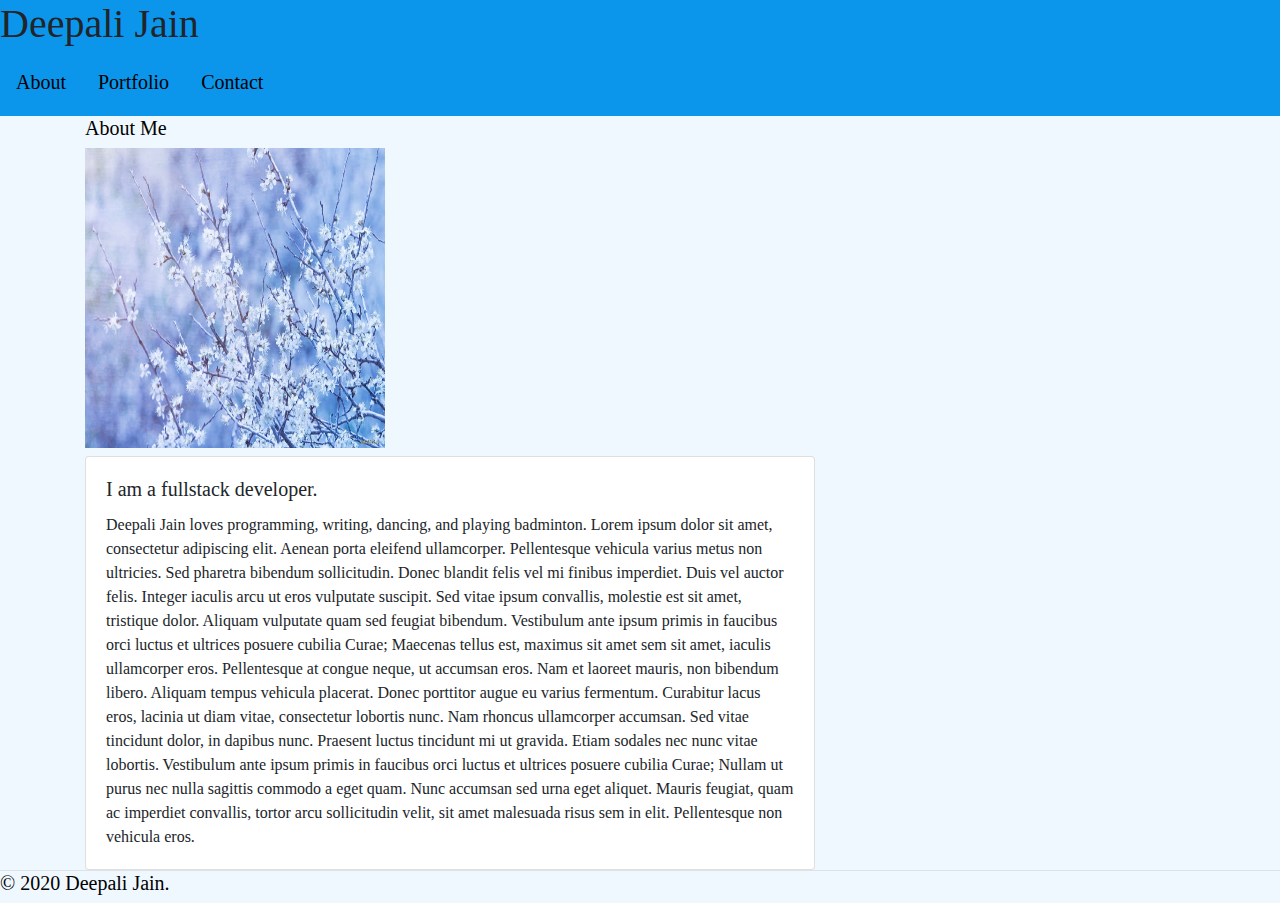
<file: index.html>
<!-- Potfolio - Deepali Jain -->

<!Doctype html>
<html>
    <head>
        <title>Deepali's portfolio</title>

        <!-- Various Links -->
        <link rel="stylesheet" href="style.css">
        <link href="https://fonts.googleapis.com/css?family=Pacifico&display=swap" rel="stylesheet">
        <link rel="stylesheet" href="https://stackpath.bootstrapcdn.com/bootstrap/4.4.1/css/bootstrap.min.css" integrity="sha384-Vkoo8x4CGsO3+Hhxv8T/Q5PaXtkKtu6ug5TOeNV6gBiFeWPGFN9MuhOf23Q9Ifjh" crossorigin="anonymous">
        <link rel="stylesheet" href="https://cdnjs.cloudflare.com/ajax/libs/font-awesome/4.7.0/css/font-awesome.min.css">

        <meta name="viewport" content="width-device-width, initial-scale=1">

    </head>
    <body style="background-color: aliceblue;">
        <!-- Horizontal Navigation -->
      
      <!-- Load an icon library to show a hamburger menu (bars) on small screens -->
        

      <div class="wrapper">
        <div class="topnav" id="myTopnav">
          <h1> Deepali Jain </h1>
          <a href="index.html"><h5>About</h5></a>
          <a href="portfolio.html"><h5>Portfolio</h5></a>
          <a href="contact.html"><h5>Contact</h5></a>
          <a href="javascript:void(0);" class="icon" onclick="myFunction()">
            <i class="fa fa-bars"></i>
          </a>
        </div>
                
          
          <section id="main-content">
            
            <div class="container"  >
                <div class="row">
                  <div class="col-md-8"> 
                    <div class="row">
                      <div class="col-md-3">
                        <h5 style="color: black;">About Me</h5>
                        <img src="Assets\Images\me.jpg" alt="Placeholder" style="width:300px;height:300px;">
                      </div>
                      <div class="col-md-12">
                        <div class="card mt-2">
                          <div class="card-body">
                            <h5 class="card-title">I am a fullstack developer.</h5>
                            <p class="card-text">Deepali Jain loves programming, writing, dancing, and playing badminton. Lorem ipsum dolor sit amet, consectetur adipiscing elit. Aenean porta eleifend ullamcorper. Pellentesque vehicula varius metus non ultricies. Sed pharetra bibendum sollicitudin. Donec blandit felis vel mi finibus imperdiet. Duis vel auctor felis. Integer iaculis arcu ut eros vulputate suscipit. Sed vitae ipsum convallis, molestie est sit amet, tristique dolor. Aliquam vulputate quam sed feugiat bibendum. Vestibulum ante ipsum primis in faucibus orci luctus et ultrices posuere cubilia Curae; Maecenas tellus est, maximus sit amet sem sit amet, iaculis ullamcorper eros. Pellentesque at congue neque, ut accumsan eros. Nam et laoreet mauris, non bibendum libero. Aliquam tempus vehicula placerat. Donec porttitor augue eu varius fermentum. Curabitur lacus eros, lacinia ut diam vitae, consectetur lobortis nunc.

                            Nam rhoncus ullamcorper accumsan. Sed vitae tincidunt dolor, in dapibus nunc. Praesent luctus tincidunt mi ut gravida. Etiam sodales nec nunc vitae lobortis. Vestibulum ante ipsum primis in faucibus orci luctus et ultrices posuere cubilia Curae; Nullam ut purus nec nulla sagittis commodo a eget quam. Nunc accumsan sed urna eget aliquet. Mauris feugiat, quam ac imperdiet convallis, tortor arcu sollicitudin velit, sit amet malesuada risus sem in elit. Pellentesque non vehicula eros.</p>
                          </div>
                        </div>
                      </div>
                    </div>
                  </div>
                </div>
            </div>
          </section>
        </div>
      </div>  
              <!-- jQuery CDN -->
              <script src="https://ajax.googleapis.com/ajax/libs/jquery/1.11.3/jquery.min.js"></script>
            
              <script src="https://cdnjs.cloudflare.com/ajax/libs/popper.js/1.14.3/umd/popper.min.js"></script>
            
              <!-- Bootstrap JavaScript CDN -->
              <script src="https://maxcdn.bootstrapcdn.com/bootstrap/4.0.0/js/bootstrap.min.js"></script>
        </body>

    <footer class="sticky-footer border-top border-light-gray gray h6">
      <div class="sm-col px2" style="color:black">
        <h5>© 2020 Deepali Jain.</h5>
      </div>
      </footer>
</html>
</file>
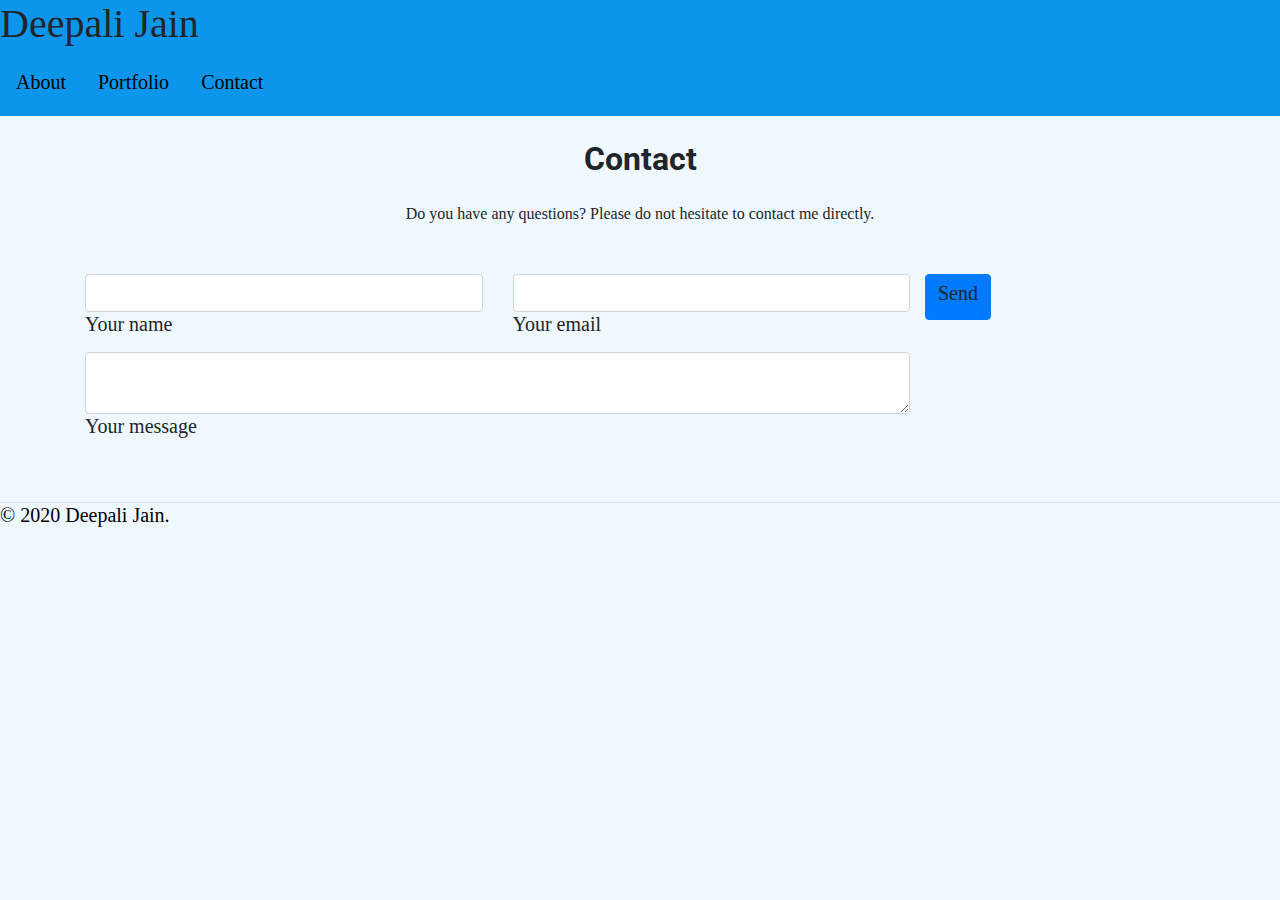
<file: contact.html>
<!-- Potfolio - Deepali Jain -->

<!Doctype html>
<html>
    <head>
        <title>Deepali's portfolio</title>

        <!-- Various Links -->
        <link rel="stylesheet" href="style.css">
        <link href="https://fonts.googleapis.com/css?family=Roboto:300,500&display=swap" rel="stylesheet">
        <link rel="stylesheet" href="https://stackpath.bootstrapcdn.com/bootstrap/4.4.1/css/bootstrap.min.css" integrity="sha384-Vkoo8x4CGsO3+Hhxv8T/Q5PaXtkKtu6ug5TOeNV6gBiFeWPGFN9MuhOf23Q9Ifjh" crossorigin="anonymous">

        <meta name="viewport" content="width-device-width, initial-scale=1">

    </head>
    <body style="background-color: aliceblue;">
        <!-- Horizontal Navigation -->
        <div class="wrapper">
          
            <div class="topnav" id="myTopnav">
                <h1> Deepali Jain </h1>
                <a href="index.html"><h5>About</h5></a>
                <a href="portfolio.html"><h5>Portfolio</h5></a>
                <a href="contact.html"><h5>Contact</h5></a>
                <a href="javascript:void(0);" class="icon" onclick="myFunction()">
                  <i class="fa fa-bars"></i>
                </a>
              </div>
                
                <!--Section: Contact v.2-->
<section class="mb-5">

    <!--Section heading-->
    <h2 class="h1-responsive font-weight-bold text-center my-4">Contact</h2>
    <!--Section description-->
    <p class="text-center w-responsive mx-auto mb-5">Do you have any questions? Please do not hesitate to contact me directly. </p>
    <div class="container">
    <div class="row">
        <div class="col-md-9 mb-md-0 mb-5">
            <form id="contact-form" name="contact-form" action="mail.php" method="POST">

                <div class="row">
                    <div class="col-md-6">
                        <div class="md-form mb-0">
                            <input type="text" id="name" name="name" class="form-control">
                            <label for="name" class=""><h5>Your name</h5></label>
                        </div>
                    </div>
                    <div class="col-md-6">
                        <div class="md-form mb-0">
                            <input type="text" id="email" name="email" class="form-control">
                            <label for="email" class=""><h5>Your email</h5></label>
                        </div>
                    </div>
                </div>
                <div class="row">
                    <div class="col-md-12">

                        <div class="md-form">
                            <textarea type="text" id="message" name="message" rows="2" class="form-control md-textarea"></textarea>
                            <label for="message"><h5>Your message</h5></label>
                        </div>

                    </div>
                </div>
            </form>
        </div>
    
            <div class="text-center text-md-left">
                <a class="btn btn-primary" onclick="document.getElementById('contact-form').submit();"><h5>Send</h5></a>
            </div>
            <div class="status"></div>
        </div>
        </div>
    </section>

            
        </div>
              <!-- jQuery CDN -->
              <script src="https://ajax.googleapis.com/ajax/libs/jquery/1.11.3/jquery.min.js"></script>
            
              <script src="https://cdnjs.cloudflare.com/ajax/libs/popper.js/1.14.3/umd/popper.min.js"></script>
            
              <!-- Bootstrap JavaScript CDN -->
              <script src="https://maxcdn.bootstrapcdn.com/bootstrap/4.0.0/js/bootstrap.min.js"></script>

       
        
    </body>
    <footer class="sticky-footer border-top border-light-gray gray h6">
        <div class="sm-col px2" style="color:black">
        <h5>© 2020 Deepali Jain.</h5>
        </div>
        </footer>
</html>
</file>
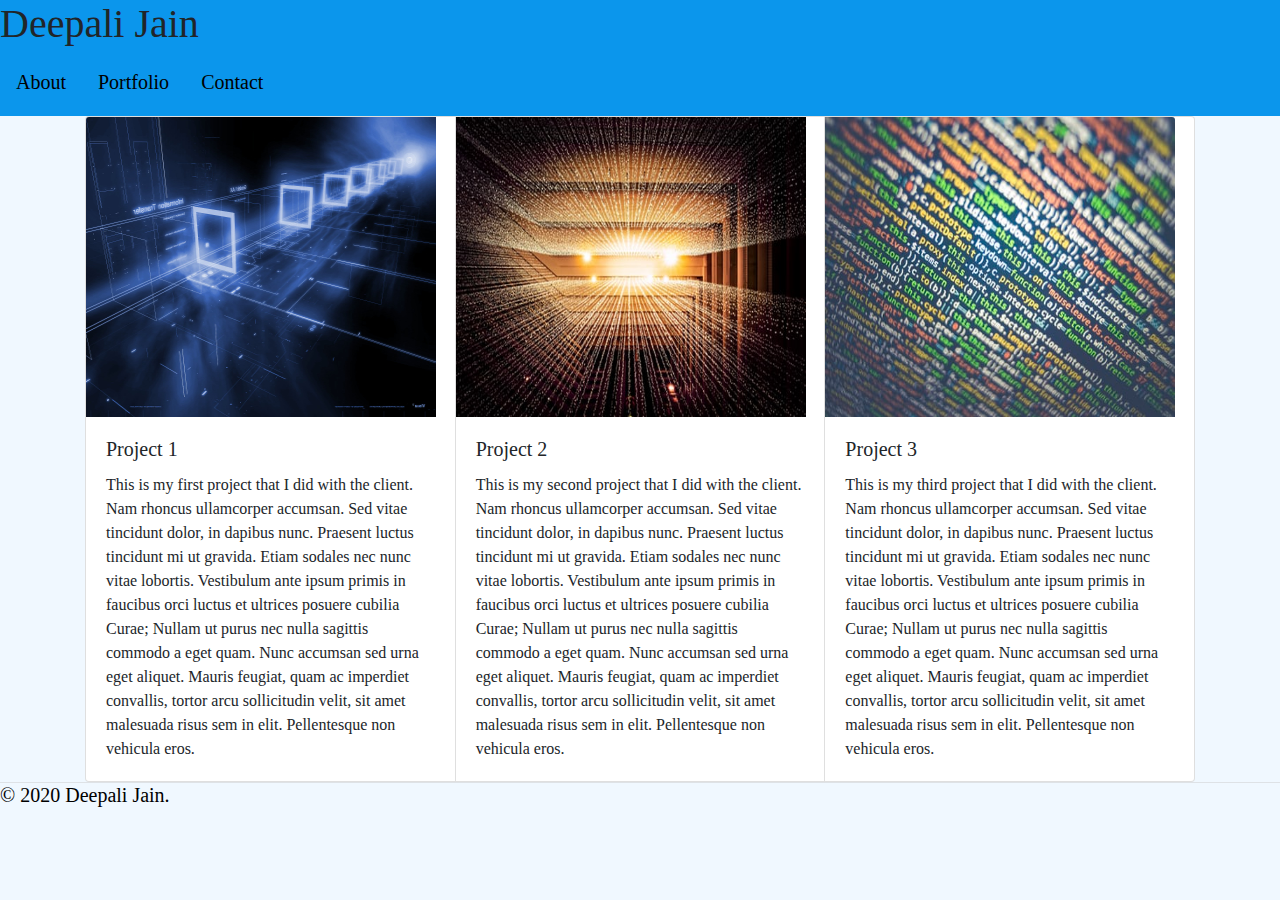
<file: portfolio.html>
<!-- Potfolio - Deepali Jain -->

<!Doctype html>
<html>
    <head>
        <title>Deepali's portfolio</title>

        <!-- Various Links -->
        <link rel="stylesheet" href="style.css">
        <link href="https://fonts.googleapis.com/css?family=Roboto:300,500&display=swap" rel="stylesheet">
        <link rel="stylesheet" href="https://stackpath.bootstrapcdn.com/bootstrap/4.4.1/css/bootstrap.min.css" integrity="sha384-Vkoo8x4CGsO3+Hhxv8T/Q5PaXtkKtu6ug5TOeNV6gBiFeWPGFN9MuhOf23Q9Ifjh" crossorigin="anonymous">

        <meta name="viewport" content="width-device-width, initial-scale=1">

    </head>
    <body style="background-color: aliceblue;">
        <!-- Horizontal Navigation -->
        <div class="wrapper">
          
          <div class="topnav" id="myTopnav">
            <h1> Deepali Jain </h1>
            <a href="index.html"><h5>About</h5></a>
            <a href="portfolio.html"><h5>Portfolio</h5></a>
            <a href="contact.html"><h5>Contact</h5></a>
            <a href="javascript:void(0);" class="icon" onclick="myFunction()">
              <i class="fa fa-bars"></i>
            </a>
          </div>
          
          <section id="main-content">
            <div class="container">
                
              <div class="card-group">
                <div class="card">
                  <img src="Assets\Images\tech.jpg" class="card-img-top" alt="Project 1" style="width:350px;height:300px;">
                  <div class="card-body">
                    <h5 class="card-title">Project 1</h5>
                    <p class="card-text">This is my first project that I did with the client. Nam rhoncus ullamcorper accumsan. Sed vitae tincidunt dolor, in dapibus nunc. Praesent luctus tincidunt mi ut gravida. Etiam sodales nec nunc vitae lobortis. Vestibulum ante ipsum primis in faucibus orci luctus et ultrices posuere cubilia Curae; Nullam ut purus nec nulla sagittis commodo a eget quam. Nunc accumsan sed urna eget aliquet. Mauris feugiat, quam ac imperdiet convallis, tortor arcu sollicitudin velit, sit amet malesuada risus sem in elit. Pellentesque non vehicula eros.</p>
                    
                  </div>
                </div>
                <div class="card">
                  <img src="Assets\Images\tech2.jpg" class="card-img-top" alt="Project 2" style="width:350px;height:300px;">
                  <div class="card-body">
                    <h5 class="card-title">Project 2</h5>
                    <p class="card-text">This is my second project that I did with the client. Nam rhoncus ullamcorper accumsan. Sed vitae tincidunt dolor, in dapibus nunc. Praesent luctus tincidunt mi ut gravida. Etiam sodales nec nunc vitae lobortis. Vestibulum ante ipsum primis in faucibus orci luctus et ultrices posuere cubilia Curae; Nullam ut purus nec nulla sagittis commodo a eget quam. Nunc accumsan sed urna eget aliquet. Mauris feugiat, quam ac imperdiet convallis, tortor arcu sollicitudin velit, sit amet malesuada risus sem in elit. Pellentesque non vehicula eros.</p>
                    
                  </div>
                </div>
                <div class="card">
                  <img src="Assets\Images\coding.jpg" class="card-img-top" alt="Project 3" style="width:350px;height:300px;">
                  <div class="card-body">
                    <h5 class="card-title">Project 3</h5>
                    <p class="card-text">This is my third project that I did with the client. Nam rhoncus ullamcorper accumsan. Sed vitae tincidunt dolor, in dapibus nunc. Praesent luctus tincidunt mi ut gravida. Etiam sodales nec nunc vitae lobortis. Vestibulum ante ipsum primis in faucibus orci luctus et ultrices posuere cubilia Curae; Nullam ut purus nec nulla sagittis commodo a eget quam. Nunc accumsan sed urna eget aliquet. Mauris feugiat, quam ac imperdiet convallis, tortor arcu sollicitudin velit, sit amet malesuada risus sem in elit. Pellentesque non vehicula eros.</p>
                    
                  </div>
                </div>
              </div>

            </div>
          </section>
        </div>
              <!-- jQuery CDN -->
              <script src="https://ajax.googleapis.com/ajax/libs/jquery/1.11.3/jquery.min.js"></script>
            
              <script src="https://cdnjs.cloudflare.com/ajax/libs/popper.js/1.14.3/umd/popper.min.js"></script>
            
              <!-- Bootstrap JavaScript CDN -->
              <script src="https://maxcdn.bootstrapcdn.com/bootstrap/4.0.0/js/bootstrap.min.js"></script>

       
        
    </body>
    <footer class="sticky-footer border-top border-light-gray gray h6">
      <div class="sm-col px2" style="color:black">
        <h5>© 2020 Deepali Jain.</h5>
      </div>
      </footer>
</html>
</file>
<file: style.css>
h1, h5, p {
  font-family: 'Covered By Your Grace', cursive;
}


/* Add a black background color to the top navigation */
.topnav {
  background-color: rgb(11, 150, 236);
  overflow: hidden;
}

/* Style the links inside the navigation bar */
.topnav a {
  float: left;
  display: block;
  color: black;
  text-align: center;
  padding: 14px 16px;
  text-decoration: none;
  font-size: 17px;
}

/* Change the color of links on hover */
.topnav a:hover {
  background-color: #ddd;
  color: black;
}

/* Add an active class to highlight the current page */
.topnav a.active {
  background-color: #4CAF50;
  color: black;
}

/* Hide the link that should open and close the topnav on small screens */
.topnav .icon {
  display: none;
}


@media screen and (max-width: 600px) {
  body {
    background-color: #333;
    .topnav a:not(:first-child) {display: none;}
    .topnav a.icon {
      float: right;
      display: block;
  }

  .wrapper {
    width: 600px;
  }
}
</file>
